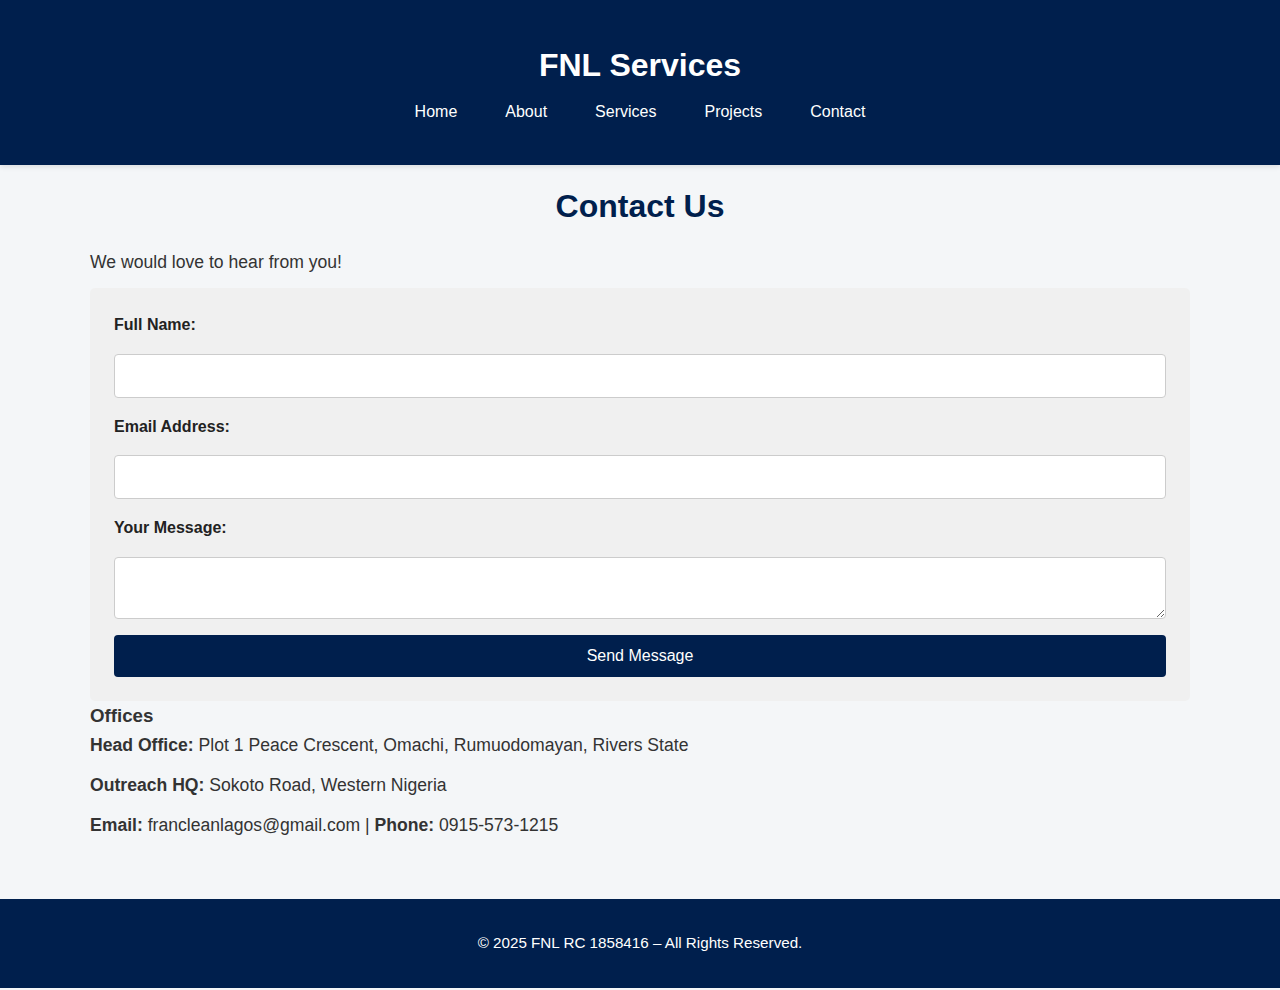
<file: contact.html>
<!DOCTYPE html>
<html lang="en">
<head>
  <meta charset="UTF-8" />
  <meta name="viewport" content="width=device-width, initial-scale=1.0"/>
  <title>Contact Us – FNL RC 1858416</title>
  <link rel="stylesheet" href="style.css"/>
</head>
<body>
  <header>
    <div class="container">
      <h1>FNL Services</h1>
      <nav>
        <ul>
          <li><a href="index.html">Home</a></li>
          <li><a href="about.html">About</a></li>
          <li><a href="services.html">Services</a></li>
          <li><a href="projects.html">Projects</a></li>
          <li><a href="contact.html">Contact</a></li>
        </ul>
      </nav>
    </div>
  </header>

  <main class="container">
    <h2>Contact Us</h2>
    <p>We would love to hear from you!</p>

    <form action="#" method="post">
      <label for="name">Full Name:</label>
      <input type="text" id="name" name="name" required />

      <label for="email">Email Address:</label>
      <input type="email" id="email" name="email" required />

      <label for="message">Your Message:</label>
      <textarea id="message" name="message" required></textarea>

      <button type="submit">Send Message</button>
    </form>

    <h3>Offices</h3>
    <p><strong>Head Office:</strong> Plot 1 Peace Crescent, Omachi, Rumuodomayan, Rivers State</p>
    <p><strong>Outreach HQ:</strong> Sokoto Road, Western Nigeria</p>
    <p><strong>Email:</strong> francleanlagos@gmail.com | <strong>Phone:</strong> 0915-573-1215</p>
  </main>

  <footer>
    <div class="container">
      <p>&copy; 2025 FNL RC 1858416 – All Rights Reserved.</p>
    </div>
  </footer>
</body>
</html>
</file>
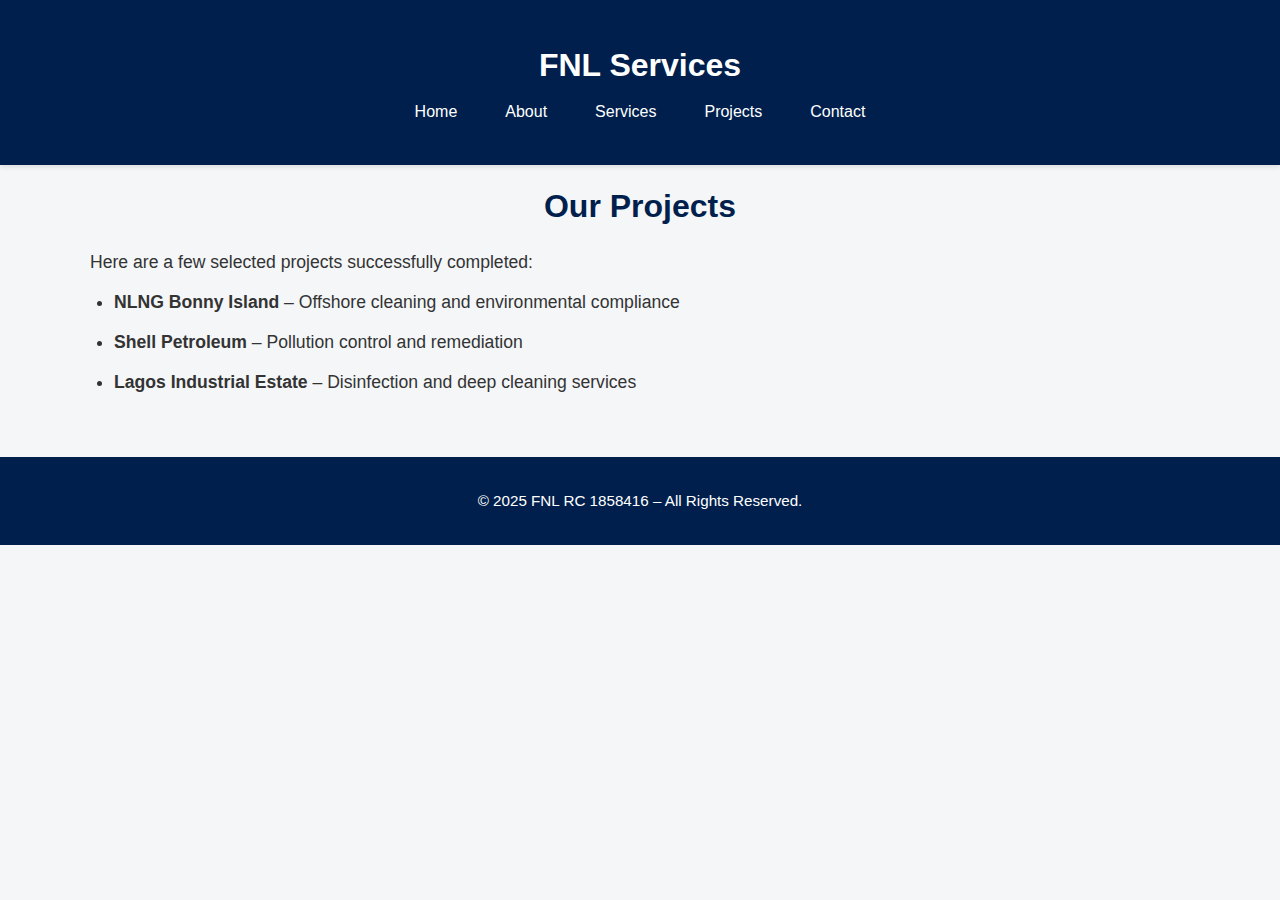
<file: projects.html>
<!DOCTYPE html>
<html lang="en">
<head>
  <meta charset="UTF-8" />
  <meta name="viewport" content="width=device-width, initial-scale=1.0"/>
  <title>Our Projects – FNL RC 1858416</title>
  <link rel="stylesheet" href="style.css"/>
</head>
<body>
  <header>
    <div class="container">
      <h1>FNL Services</h1>
      <nav>
        <ul>
          <li><a href="index.html">Home</a></li>
          <li><a href="about.html">About</a></li>
          <li><a href="services.html">Services</a></li>
          <li><a href="projects.html">Projects</a></li>
          <li><a href="contact.html">Contact</a></li>
        </ul>
      </nav>
    </div>
  </header>

  <main class="container">
    <h2>Our Projects</h2>

    <p>Here are a few selected projects successfully completed:</p>

    <ul>
      <li><strong>NLNG Bonny Island</strong> – Offshore cleaning and environmental compliance</li>
      <li><strong>Shell Petroleum</strong> – Pollution control and remediation</li>
      <li><strong>Lagos Industrial Estate</strong> – Disinfection and deep cleaning services</li>
    </ul>
  </main>

  <footer>
    <div class="container">
      <p>&copy; 2025 FNL RC 1858416 – All Rights Reserved.</p>
    </div>
  </footer>
</body>
</html>
</file>
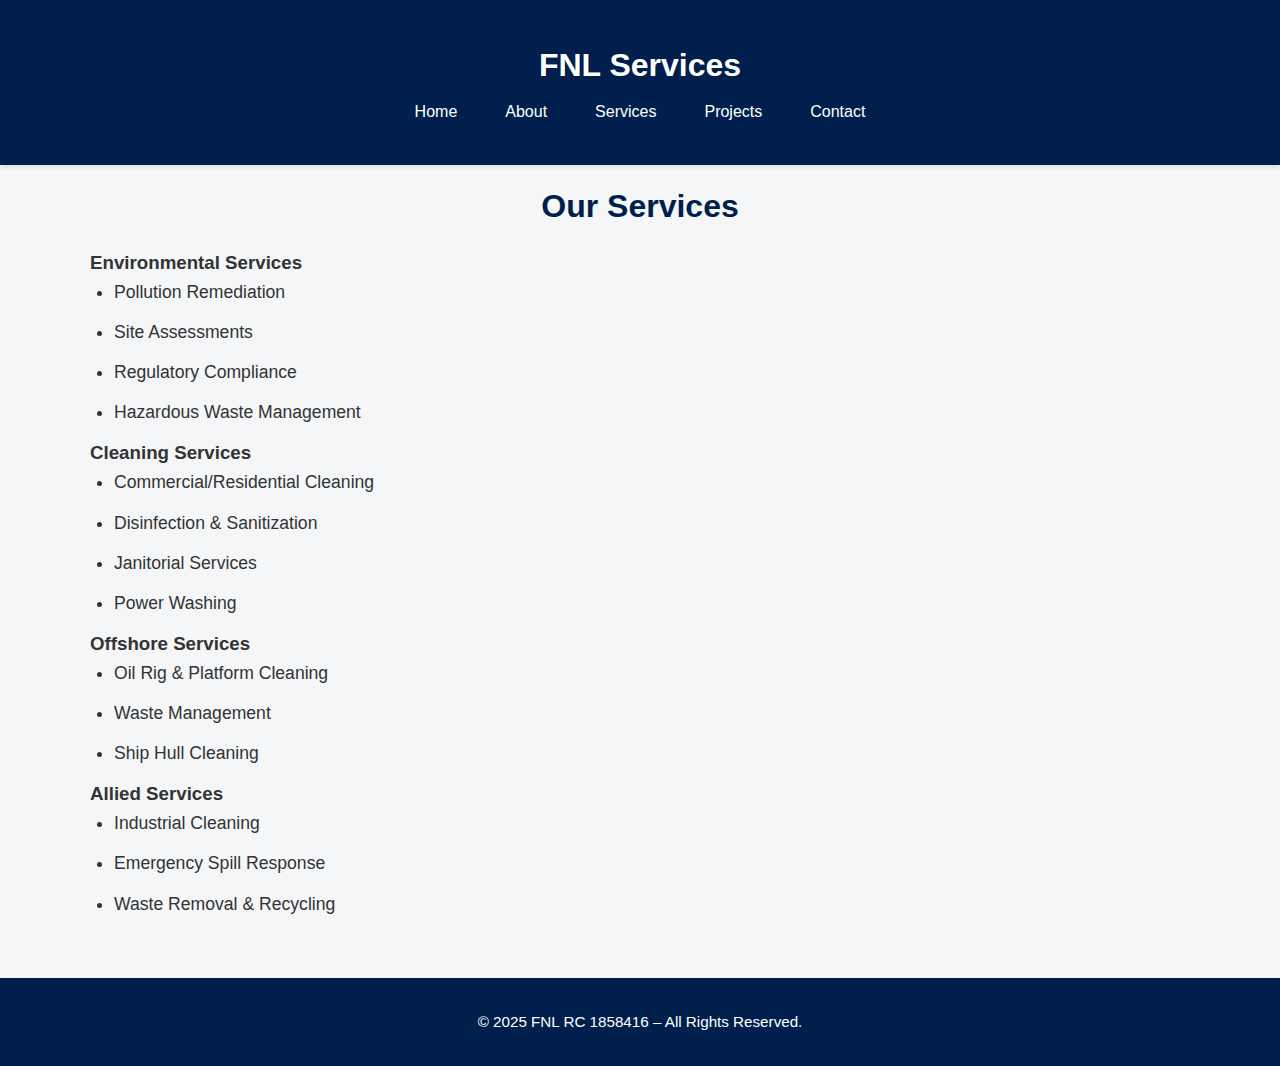
<file: services.html>
<!DOCTYPE html>
<html lang="en">
<head>
  <meta charset="UTF-8" />
  <meta name="viewport" content="width=device-width, initial-scale=1.0"/>
  <title>Our Services – FNL RC 1858416</title>
  <link rel="stylesheet" href="style.css"/>
</head>
<body>
  <header>
    <div class="container">
      <h1>FNL Services</h1>
      <nav>
        <ul>
          <li><a href="index.html">Home</a></li>
          <li><a href="about.html">About</a></li>
          <li><a href="services.html">Services</a></li>
          <li><a href="projects.html">Projects</a></li>
          <li><a href="contact.html">Contact</a></li>
        </ul>
      </nav>
    </div>
  </header>

  <main class="container">
    <h2>Our Services</h2>

    <h3>Environmental Services</h3>
    <ul>
      <li>Pollution Remediation</li>
      <li>Site Assessments</li>
      <li>Regulatory Compliance</li>
      <li>Hazardous Waste Management</li>
    </ul>

    <h3>Cleaning Services</h3>
    <ul>
      <li>Commercial/Residential Cleaning</li>
      <li>Disinfection & Sanitization</li>
      <li>Janitorial Services</li>
      <li>Power Washing</li>
    </ul>

    <h3>Offshore Services</h3>
    <ul>
      <li>Oil Rig & Platform Cleaning</li>
      <li>Waste Management</li>
      <li>Ship Hull Cleaning</li>
    </ul>

    <h3>Allied Services</h3>
    <ul>
      <li>Industrial Cleaning</li>
      <li>Emergency Spill Response</li>
      <li>Waste Removal & Recycling</li>
    </ul>
  </main>

  <footer>
    <div class="container">
      <p>&copy; 2025 FNL RC 1858416 – All Rights Reserved.</p>
    </div>
  </footer>
</body>
</html>
</file>
<file: style.css>
/* === GLOBAL RESETS === */
* {
  margin: 0;
  padding: 0;
  box-sizing: border-box;
}

html {
  scroll-behavior: smooth;
}

body {
  font-family: 'Segoe UI', Tahoma, Geneva, Verdana, sans-serif;
  line-height: 1.6;
  background-color: #f4f6f8;
  color: #333;
}

/* === BRAND COLORS === */
:root {
  --primary-color: #001f4d; /* navy blue */
  --accent-color: #ffffff;
  --secondary-color: #0073e6;
  --light-gray: #f0f0f0;
  --dark-text: #222;
}

/* === CONTAINER === */
.container {
  width: 90%;
  max-width: 1100px;
  margin: auto;
  padding: 1rem 0;
}

/* === HEADER === */
header {
  background-color: var(--primary-color);
  color: var(--accent-color);
  padding: 1.5rem 0;
  box-shadow: 0 2px 5px rgba(0, 0, 0, 0.1);
}

header h1 {
  text-align: center;
  font-size: 2rem;
  margin-bottom: 0.5rem;
}

/* === NAVIGATION === */
nav ul {
  display: flex;
  justify-content: center;
  flex-wrap: wrap;
  list-style: none;
  background-color: var(--primary-color);
}

nav ul li {
  margin: 0 1rem;
}

nav ul li a {
  color: var(--accent-color);
  text-decoration: none;
  font-weight: 500;
  padding: 0.5rem;
  transition: all 0.3s ease;
}

nav ul li a:hover,
nav ul li a:focus {
  background-color: var(--secondary-color);
  border-radius: 4px;
}

/* === MAIN CONTENT === */
main h2 {
  font-size: 2rem;
  color: var(--primary-color);
  margin-bottom: 1rem;
  text-align: center;
}

main p, main li {
  font-size: 1.1rem;
  margin-bottom: 0.75rem;
}

main ul {
  padding-left: 1.5rem;
}

/* === FORM STYLES === */
form {
  display: flex;
  flex-direction: column;
  gap: 1rem;
  background: var(--light-gray);
  padding: 1.5rem;
  border-radius: 5px;
}

form label {
  font-weight: bold;
  color: var(--dark-text);
}

form input,
form textarea {
  padding: 0.75rem;
  border: 1px solid #ccc;
  border-radius: 4px;
  resize: vertical;
  font-size: 1rem;
}

form button {
  background-color: var(--primary-color);
  color: var(--accent-color);
  padding: 0.75rem;
  font-size: 1rem;
  border: none;
  cursor: pointer;
  border-radius: 4px;
  transition: background-color 0.3s ease;
}

form button:hover {
  background-color: var(--secondary-color);
}

/* === FOOTER === */
footer {
  background-color: var(--primary-color);
  color: var(--accent-color);
  text-align: center;
  padding: 1rem 0;
  margin-top: 2rem;
  font-size: 0.95rem;
}

/* === RESPONSIVE DESIGN === */
@media (max-width: 768px) {
  nav ul {
    flex-direction: column;
    align-items: center;
  }

  nav ul li {
    margin: 0.5rem 0;
  }

  main h2 {
    font-size: 1.5rem;
  }
}
</file>
